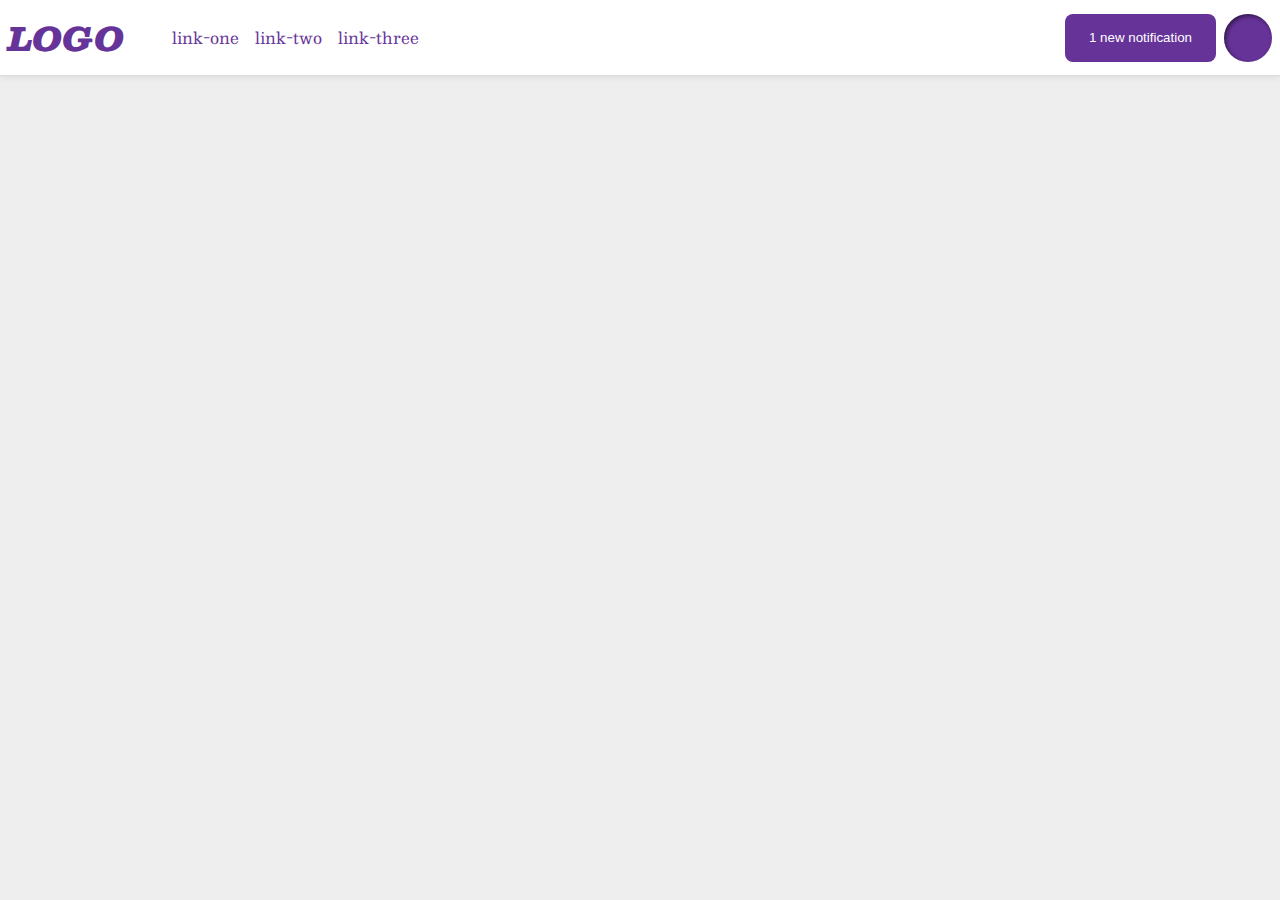
<file: flex/03-flex-header-2/index.html>
<!DOCTYPE html>
<html lang="en">
  <head>
    <meta charset="UTF-8">
    <meta http-equiv="X-UA-Compatible" content="IE=edge">
    <meta name="viewport" content="width=device-width, initial-scale=1.0">
    <title>Flex Header 2</title>
    <link rel="stylesheet" href="style.css">
  </head>
  <body>
    <div class="header">
      <div class="logo">
        LOGO
      </div>
      <ul class="links">
        <li><a href="google.com">link-one</a></li>
        <li><a href="google.com">link-two</a></li>
        <li><a href="google.com">link-three</a></li>
      </ul>
      <div class="right-header">
        <button class="notifications">
          1 new notification
        </button>
        <div class="profile-image"></div>
      </div>
    </div>
  </body>
</html>
</file>
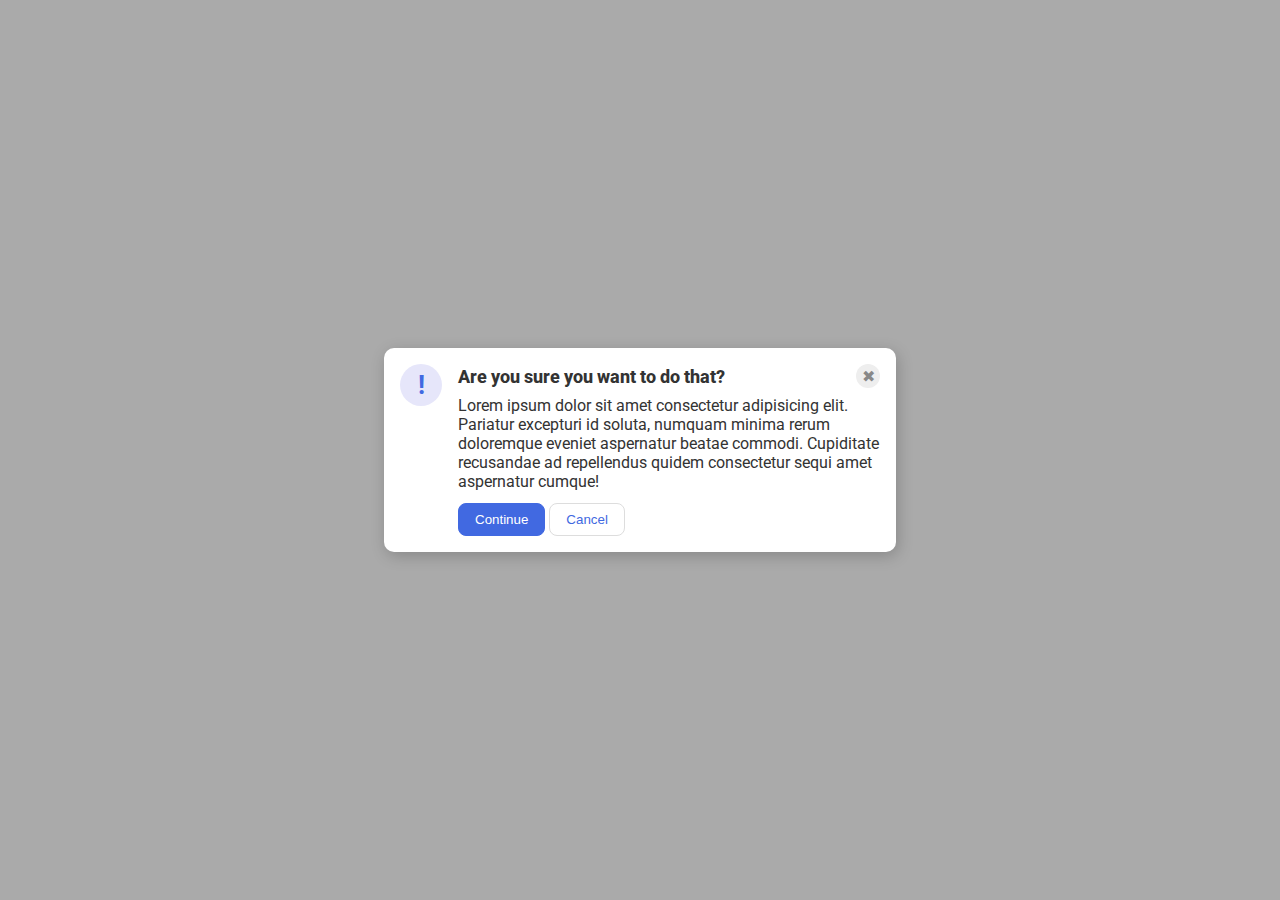
<file: flex/05-flex-modal/index.html>
<!DOCTYPE html>
<html lang="en">
  <head>
    <meta charset="UTF-8">
    <meta http-equiv="X-UA-Compatible" content="IE=edge">
    <meta name="viewport" content="width=device-width, initial-scale=1.0">
    <link rel="stylesheet" href="style.css">
    <title>Modal</title>
  </head>
  <body>
    <div class="modal">
      <div class="icon">!</div>
      <div class="container">
        <div class="header">Are you sure you want to do that?
          <div class="close-button">✖</div>
        </div>
        <div class="text">Lorem ipsum dolor sit amet consectetur adipisicing elit. Pariatur excepturi id soluta, numquam minima rerum doloremque eveniet aspernatur beatae commodi. Cupiditate recusandae ad repellendus quidem consectetur sequi amet aspernatur cumque!</div>
        <button class="continue">Continue</button>
        <button class="cancel">Cancel</button>
      </div>
    </div>
  </body>
</html>
</file>
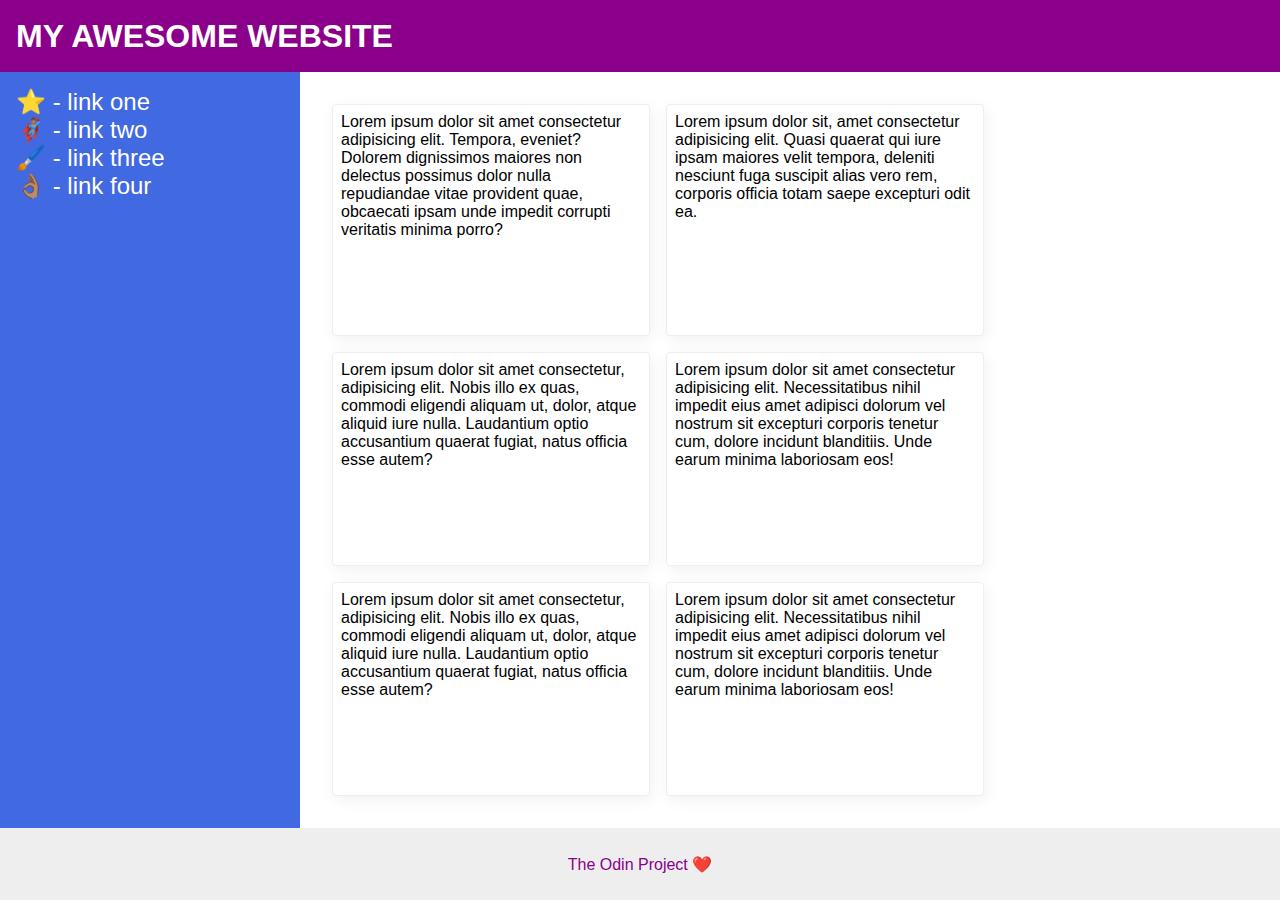
<file: flex/07-flex-layout-2/index.html>
<!DOCTYPE html>
<html lang="en">
  <head>
    <meta charset="UTF-8">
    <meta http-equiv="X-UA-Compatible" content="IE=edge">
    <meta name="viewport" content="width=device-width, initial-scale=1.0">
    <title>The Holy Grail</title>
    <link rel="stylesheet" href="style.css">
  </head>
  <body>
    <div class="header">
      MY AWESOME WEBSITE
    </div>
    
    <div class="body">
      <div class="sidebar">
        <ul>
          <li><a href="#">⭐ - link one</a></li>
          <li><a href="#">🦸🏽‍♂️ - link two</a></li>
          <li><a href="#">🖌️ - link three</a></li>
          <li><a href="#">👌🏽 - link four</a></li>
        </ul>
      </div>
      <div class="content">
        <div class="card">Lorem ipsum dolor sit amet consectetur adipisicing elit. Tempora, eveniet? Dolorem dignissimos maiores non delectus possimus dolor nulla repudiandae vitae provident quae, obcaecati ipsam unde impedit corrupti veritatis minima porro?</div>
        <div class="card">Lorem ipsum dolor sit, amet consectetur adipisicing elit. Quasi quaerat qui iure ipsam maiores velit tempora, deleniti nesciunt fuga suscipit alias vero rem, corporis officia totam saepe excepturi odit ea.</div>
        <div class="card">Lorem ipsum dolor sit amet consectetur, adipisicing elit. Nobis illo ex quas, commodi eligendi aliquam ut, dolor, atque aliquid iure nulla. Laudantium optio accusantium quaerat fugiat, natus officia esse autem?</div>
        <div class="card">Lorem ipsum dolor sit amet consectetur adipisicing elit. Necessitatibus nihil impedit eius amet adipisci dolorum vel nostrum sit excepturi corporis tenetur cum, dolore incidunt blanditiis. Unde earum minima laboriosam eos!</div>
        <div class="card">Lorem ipsum dolor sit amet consectetur, adipisicing elit. Nobis illo ex quas, commodi eligendi aliquam ut, dolor, atque aliquid iure nulla. Laudantium optio accusantium quaerat fugiat, natus officia esse autem?</div>
        <div class="card">Lorem ipsum dolor sit amet consectetur adipisicing elit. Necessitatibus nihil impedit eius amet adipisci dolorum vel nostrum sit excepturi corporis tenetur cum, dolore incidunt blanditiis. Unde earum minima laboriosam eos!</div>
      </div>
    </div>
    <div class="footer">
      The Odin Project ❤️
    </div>
  </body>
</html>
</file>
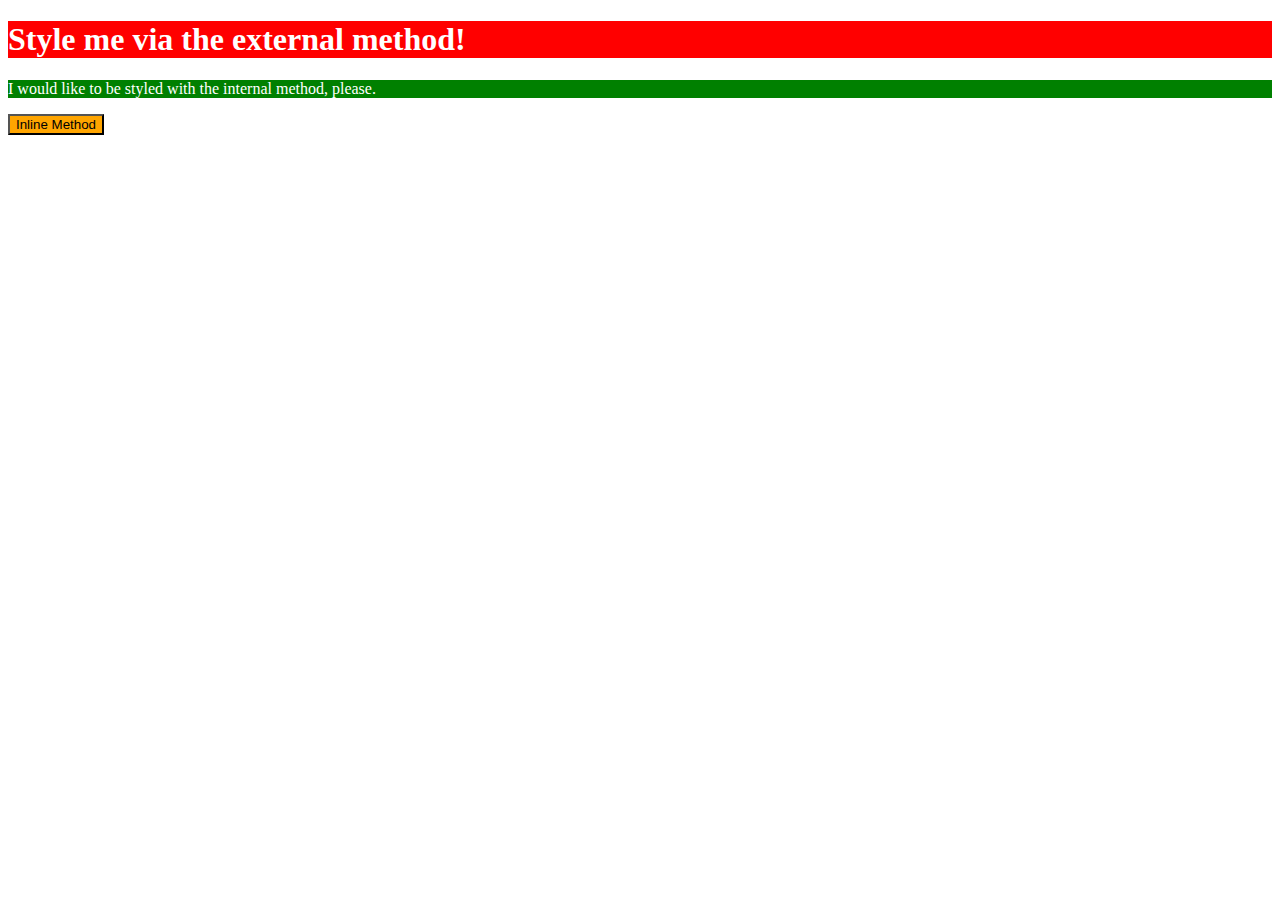
<file: foundations/01-css-methods/index.html>
<!DOCTYPE html>
<html lang="en">
  <head>
    <meta charset="UTF-8">
    <meta http-equiv="X-UA-Compatible" content="IE=edge">
    <meta name="viewport" content="width=device-width, initial-scale=1.0">
    <title>Methods for Adding CSS</title>
    <link rel="stylesheet" type="text/css" href="style.css">
  </head>
  <body>
    <style>
      p {
        background-color: green;
        color: white;
      }
    </style>
    <div class="external-method"><h1>Style me via the external method!</h1></div>
    <p>I would like to be styled with the internal method, please.</p>
    <button style="background-color:orange;">Inline Method</button>
  </body>
</html>
</file>
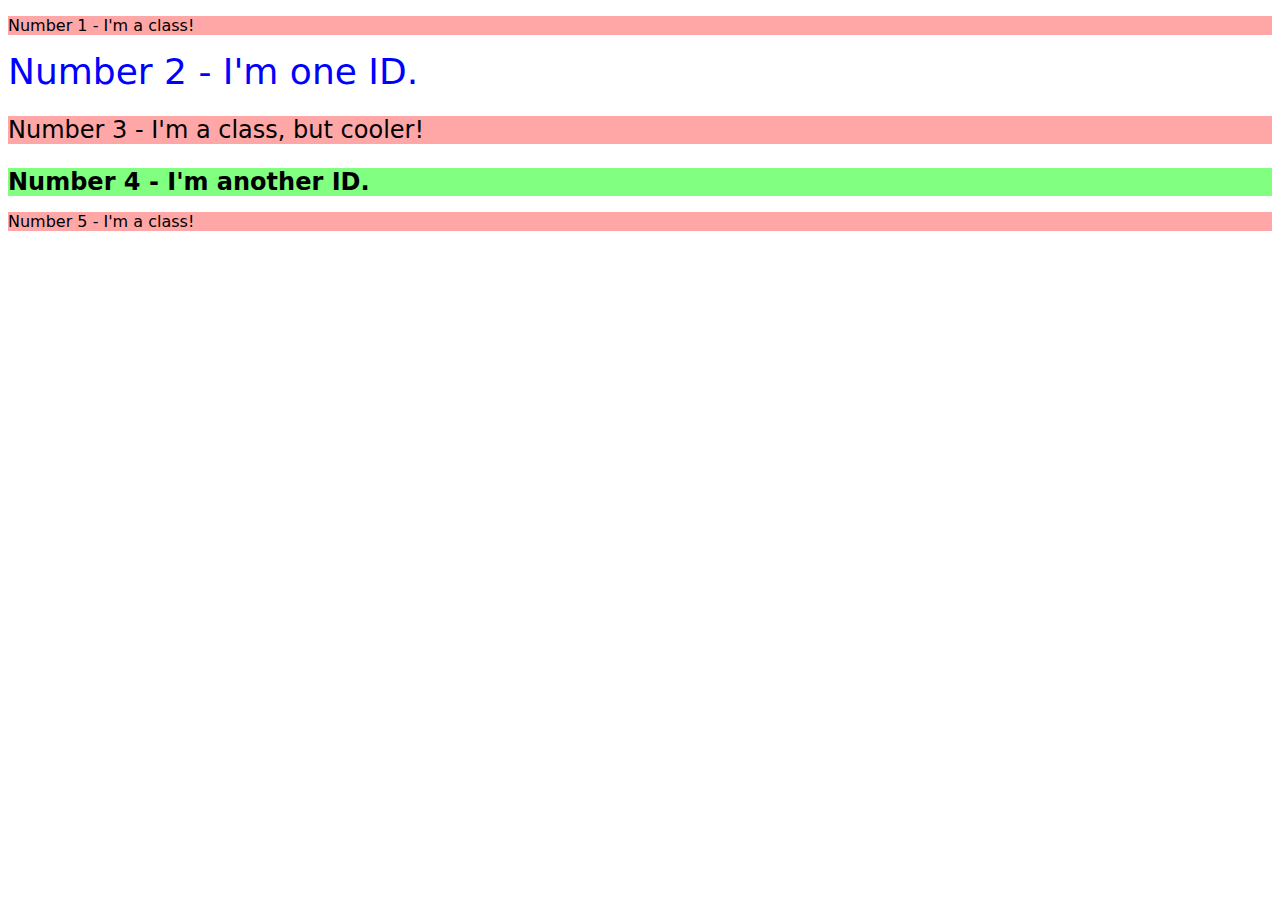
<file: foundations/02-class-id-selectors/index.html>
<!DOCTYPE html>
<html lang="en">
  <head>
    <meta charset="UTF-8">
    <meta http-equiv="X-UA-Compatible" content="IE=edge">
    <meta name="viewport" content="width=device-width, initial-scale=1.0">
    <title>Class and ID Selectors</title>
    <link rel="stylesheet" href="style.css">
  </head>
  <body>
    <p class="pink-background">Number 1 - I'm a class!</p>
    <div id="second-element">Number 2 - I'm one ID.</div>
    <p class="pink-background size-24">Number 3 - I'm a class, but cooler!</p>
    <div id="fourth-element" class="size-24">Number 4 - I'm another ID.</div>
    <p class="pink-background">Number 5 - I'm a class!</p>
  </body>
</html>
</file>
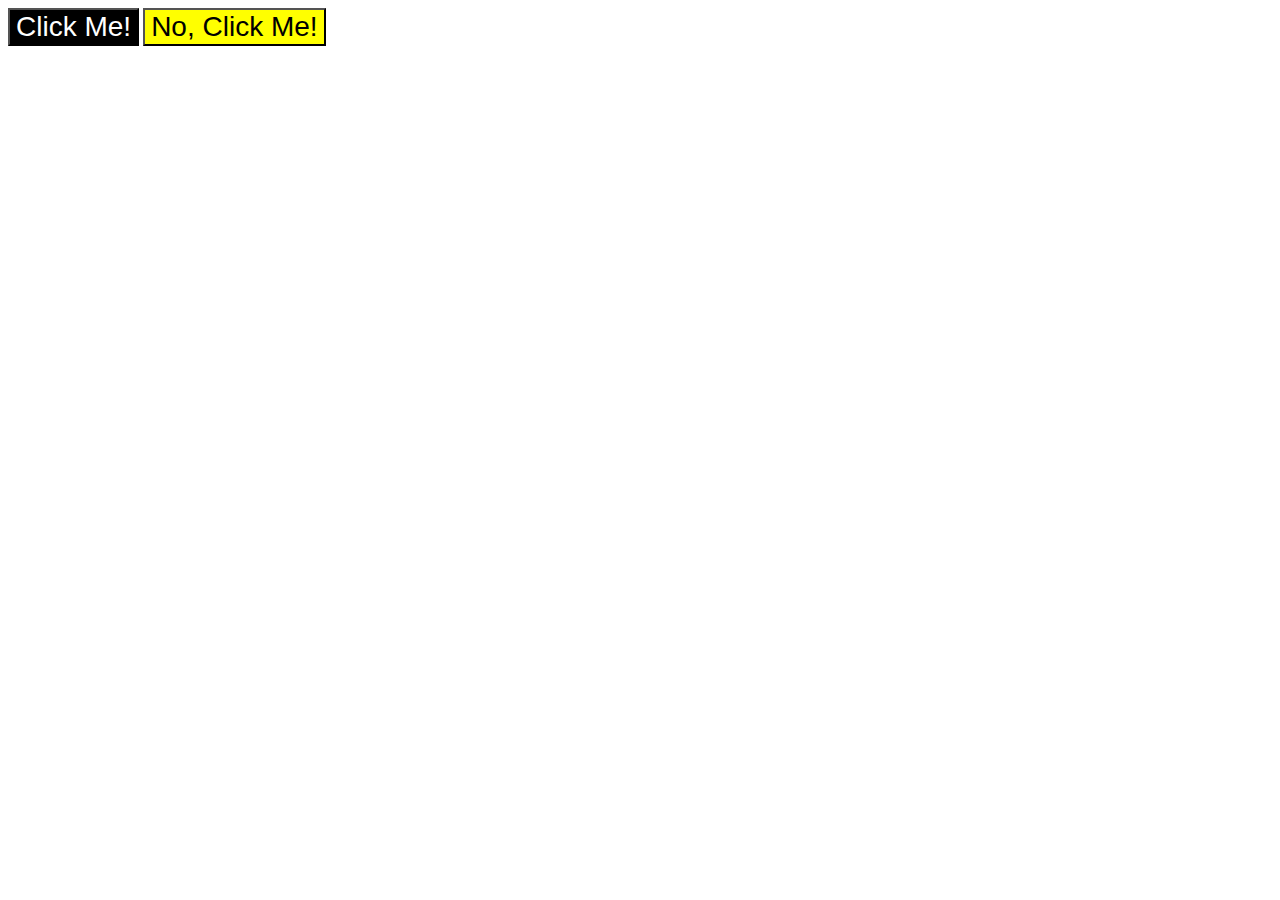
<file: foundations/03-grouping-selectors/index.html>
<!DOCTYPE html>
<html lang="en">
  <head>
    <meta charset="UTF-8">
    <meta http-equiv="X-UA-Compatible" content="IE=edge">
    <meta name="viewport" content="width=device-width, initial-scale=1.0">
    <title>Grouping Selectors</title>
    <link rel="stylesheet" href="style.css">
  </head>
  <body>
    <button class="inverted">Click Me!</button>
    <button class="colored">No, Click Me!</button>
  </body>
</html>
</file>
<file: flex/03-flex-header-2/style.css>
/* this is some magical font-importing.  
you'll learn about it later. */
@import url('https://fonts.googleapis.com/css2?family=Besley:ital,wght@0,400;1,900&display=swap');

body {
  margin: 0;
  background: #eee;
  font-family: Besley, serif;
  box-sizing: border-box;
}

.header {
  display: flex;
  align-items: center;
  justify-content: flex-start;
  padding: 8px;
  background: white;
  border-bottom: 1px solid #ddd;
  box-shadow: 0 0 8px rgba(0,0,0,.1);
}

.profile-image {
  background: rebeccapurple;
  box-shadow: inset 2px 2px 4px rgba(0,0,0,.5);
  border-radius: 50%;
  width: 48px;
  height: 48px;
}

.logo {
  color: rebeccapurple;
  font-size: 32px;
  font-weight: 900;
  font-style: italic;
}

button {
  border: none;
  border-radius: 8px;
  background: rebeccapurple;
  color: white;
  padding: 8px 24px;
}

.right-header {
  flex-grow: 1;
  display: flex;
  justify-content: flex-end;
  gap: 8px;
}

a {
  margin: 0 8px;
  /* this removes the line under our links */
  text-decoration: none;
  color: rebeccapurple;
}

ul {
  display: flex;
  justify-content: flex-start;
  /* flex: 1; */
  list-style-type: none;
}
</file>
<file: flex/05-flex-modal/style.css>
@import url('https://fonts.googleapis.com/css2?family=Roboto:wght@400;700&display=swap');

html, body {
  height: 100%;
}

body {
  font-family: Roboto, sans-serif;
  margin: 0;
  background: #aaa;
  color: #333;
  /* I'll give you this one for free lol */
  display: flex;
  align-items: center;
  justify-content: center;
}

.modal {
  display: flex;
  padding: 16px;
  gap: 16px;
  background: white;
  width: 480px;
  border-radius: 10px;
  box-shadow: 2px 4px 16px rgba(0,0,0,.2);
}

.icon {
  flex-shrink: 0;
  color: royalblue;
  font-size: 26px;
  font-weight: 700;
  background: lavender;
  width: 42px;
  height: 42px;
  border-radius: 50%;
  display: flex;
  align-items: center;
  justify-content: center;
}

.header {
  display: flex;
  align-items: center;
  font-size: 18px;
  font-weight: 800;
  margin-bottom: 8px;
}

.text {
  margin-bottom: 12px;
}

.close-button {
  margin-left: auto;
  background: #eee;
  border-radius: 50%;
  color: #888;
  font-weight: 400;
  font-size: 16px;
  height: 24px;
  width: 24px;
  display: flex;
  align-items: center;
  justify-content: center;
}

button {
  padding: 8px 16px;
  border-radius: 8px;
}

button.continue {
  background: royalblue;
  border: 1px solid royalblue;
  color: white;
}

button.cancel {
  background: white;
  border: 1px solid #ddd;
  color: royalblue;
}
</file>
<file: flex/07-flex-layout-2/style.css>
body {
  font-family: -apple-system, BlinkMacSystemFont, 'Segoe UI', Roboto, Oxygen, Ubuntu, Cantarell, 'Open Sans', 'Helvetica Neue', sans-serif;
  margin: 0;
  min-height: 100vh;
  display: flex;
  flex-direction: column;
  justify-content: space-between;
}

.body {
  flex: 1;
  display: flex;
}

.header {
  height: 72px;
  background: darkmagenta;
  color: white;
  font-size: 32px;
  font-weight: 900;
  display: flex;
  align-items: center;
  padding-left: 16px;
}

.footer {
  display: flex;
  justify-content: center;
  align-items: center;
  height: 72px;
  background: #eee;
  color: darkmagenta;
}

.sidebar {
  width: 300px;
  flex-shrink: 0;
  background: royalblue;
  box-sizing: border-box;
  padding: 16px;
}

.content {
  display: flex;
  padding: 32px;
  gap: 16px;
  flex-wrap: wrap;
}

.card {
  border: 1px solid #eee;
  box-shadow: 2px 4px 16px rgba(0,0,0,.06);
  border-radius: 4px;
  width: 300px;
  padding: 8px;
}

a, ul {
  list-style: none;
  text-decoration: none;
  color: white;
  font-size: 24px;
  margin: 0;
  padding: 0;
}
</file>
<file: foundations/01-css-methods/style.css>
.external-method {
    background-color: red;
    color: white;
}
</file>
<file: foundations/02-class-id-selectors/style.css>
body {
    font-family: Verdana, 'DejaVu Sans', sans-serif;
}

.pink-background {
    background-color: #FFA7A7;
}

.size-24 {
    font-size: 24px;
}

#second-element {
    color: blue;
    font-size: 36px;
}

#fourth-element {
    background-color: #80ff80;
    font-weight: bold;
}
</file>
<file: foundations/03-grouping-selectors/style.css>
.inverted, 
.colored {
    font-size: 28px;
    font-family: Helvetica, 'Times New Roman', sans-serif;
}

.inverted {
    background-color: black;
    color: white;
}

.colored {
    background-color: #ffff00;
}
</file>
